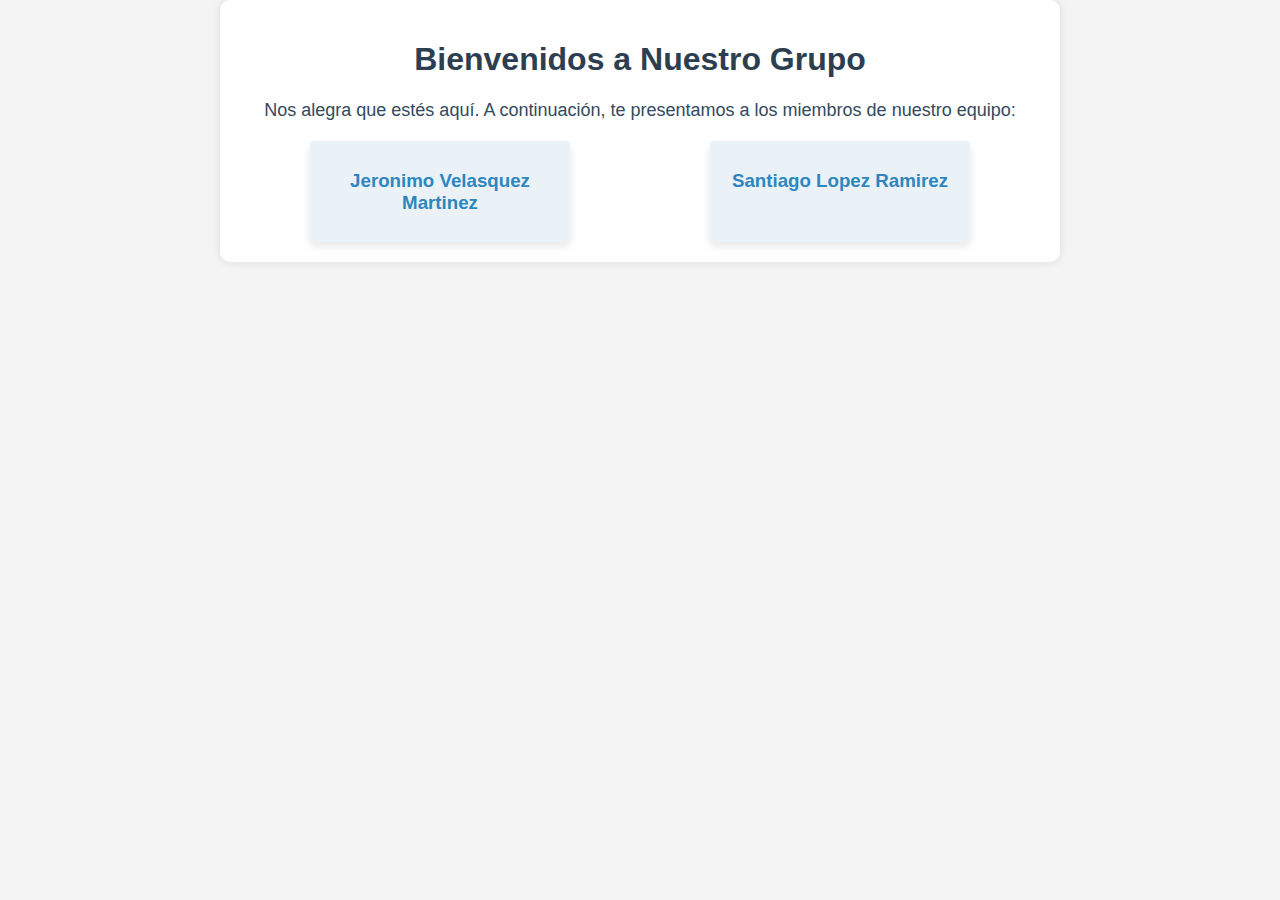
<file: Home.html>
<!DOCTYPE html>
<html lang="es">
<head>
    <meta charset="UTF-8">
    <meta name="viewport" content="width=device-width, initial-scale=1.0">
    <title>Bienvenida al Grupo</title>
    <style>
        body {
            font-family: Arial, sans-serif;
            background-color: #f4f4f4;
            margin: 0;
            padding: 0;
        }
        .container {
            max-width: 800px;
            margin: 0 auto;
            padding: 20px;
            background-color: #fff;
            border-radius: 10px;
            box-shadow: 0 0 10px rgba(0, 0, 0, 0.1);
        }
        h1 {
            color: #2c3e50;
            text-align: center;
        }
        p {
            text-align: center;
            font-size: 18px;
            color: #34495e;
        }
        .miembros {
            display: flex;
            justify-content: space-around;
            margin-top: 20px;
        }
        .miembro {
            background-color: #eaf2f8;
            padding: 10px;
            border-radius: 5px;
            text-align: center;
            width: 30%;
            box-shadow: 0 4px 8px rgba(0, 0, 0, 0.1);
        }
        .miembro img {
            width: 100px;
            height: 100px;
            border-radius: 50%;
            object-fit: cover;
        }
        .miembro h3 {
            color: #2e86c1;
        }
        .miembro p {
            color: #7f8c8d;
        }
    </style>
</head>
<body>

<div class="container">
    <h1>Bienvenidos a Nuestro Grupo</h1>
    <p>Nos alegra que estés aquí. A continuación, te presentamos a los miembros de nuestro equipo:</p>

    <div class="miembros">
        <div class="miembro">
            <h3>Jeronimo Velasquez Martinez</h3>
        </div>
        <div class="miembro">
            <h3>Santiago Lopez Ramirez</h3>
        </div>

    </div>
</div>

</body>
</html>
</file>
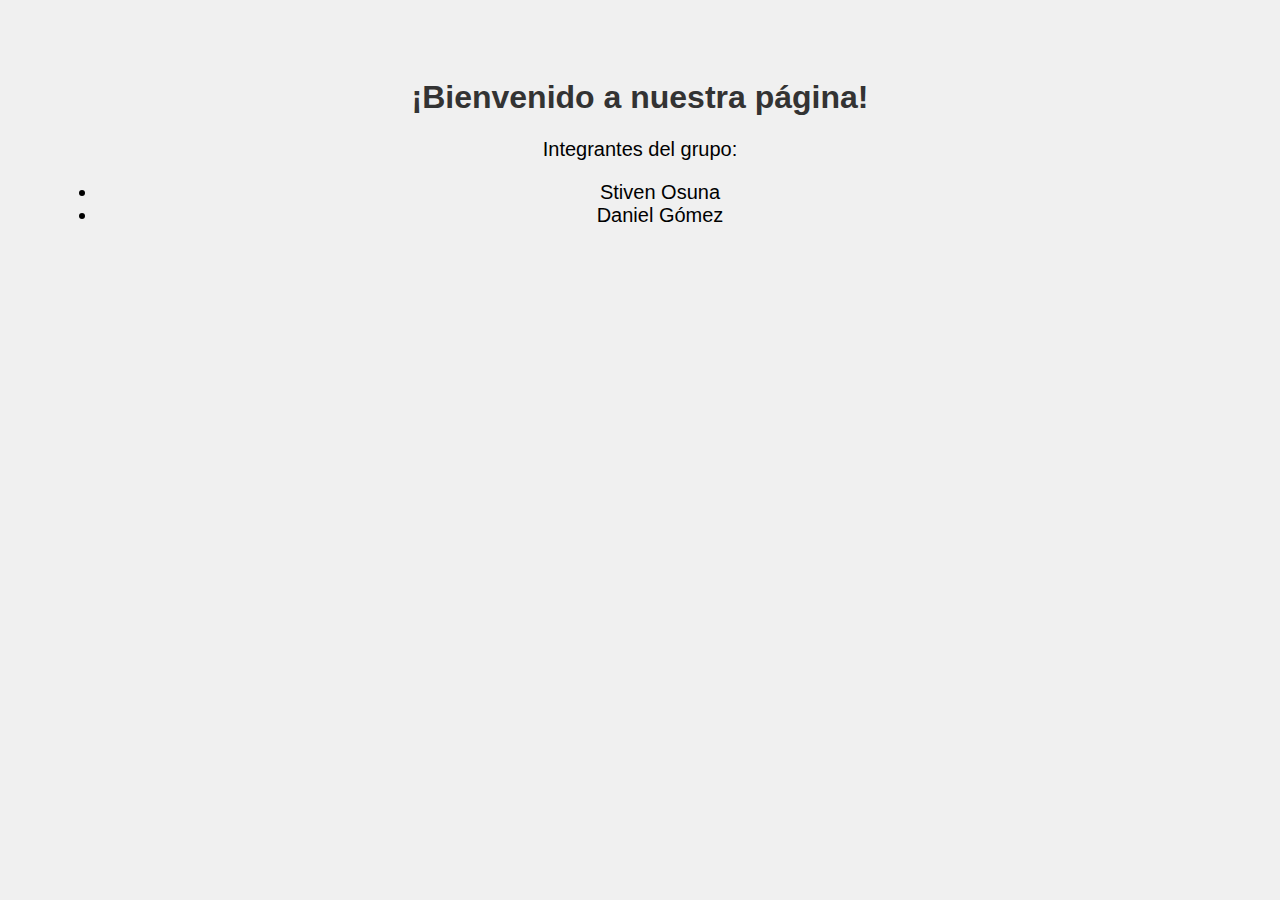
<file: html_nombres_script.html>
<!DOCTYPE html>
<html lang="es">
<head>
    <meta charset="UTF-8">
    <meta name="viewport" content="width=device-width, initial-scale=1.0">
    <title>Bienvenida</title>
    <style>
        body {
            font-family: Arial, sans-serif;
            background-color: #f0f0f0;
            text-align: center;
            padding: 50px;
        }
        h1 {
            color: #333;
        }
        .integrantes {
            margin-top: 20px;
            font-size: 20px;
        }
    </style>
</head>
<body>

    <h1>¡Bienvenido a nuestra página!</h1>
    <div class="integrantes">
        <p>Integrantes del grupo:</p>
        <ul>
            <li>Stiven Osuna</li>
            <li>Daniel Gómez</li>
        </ul>
    </div>

</body>
</html>
</file>
